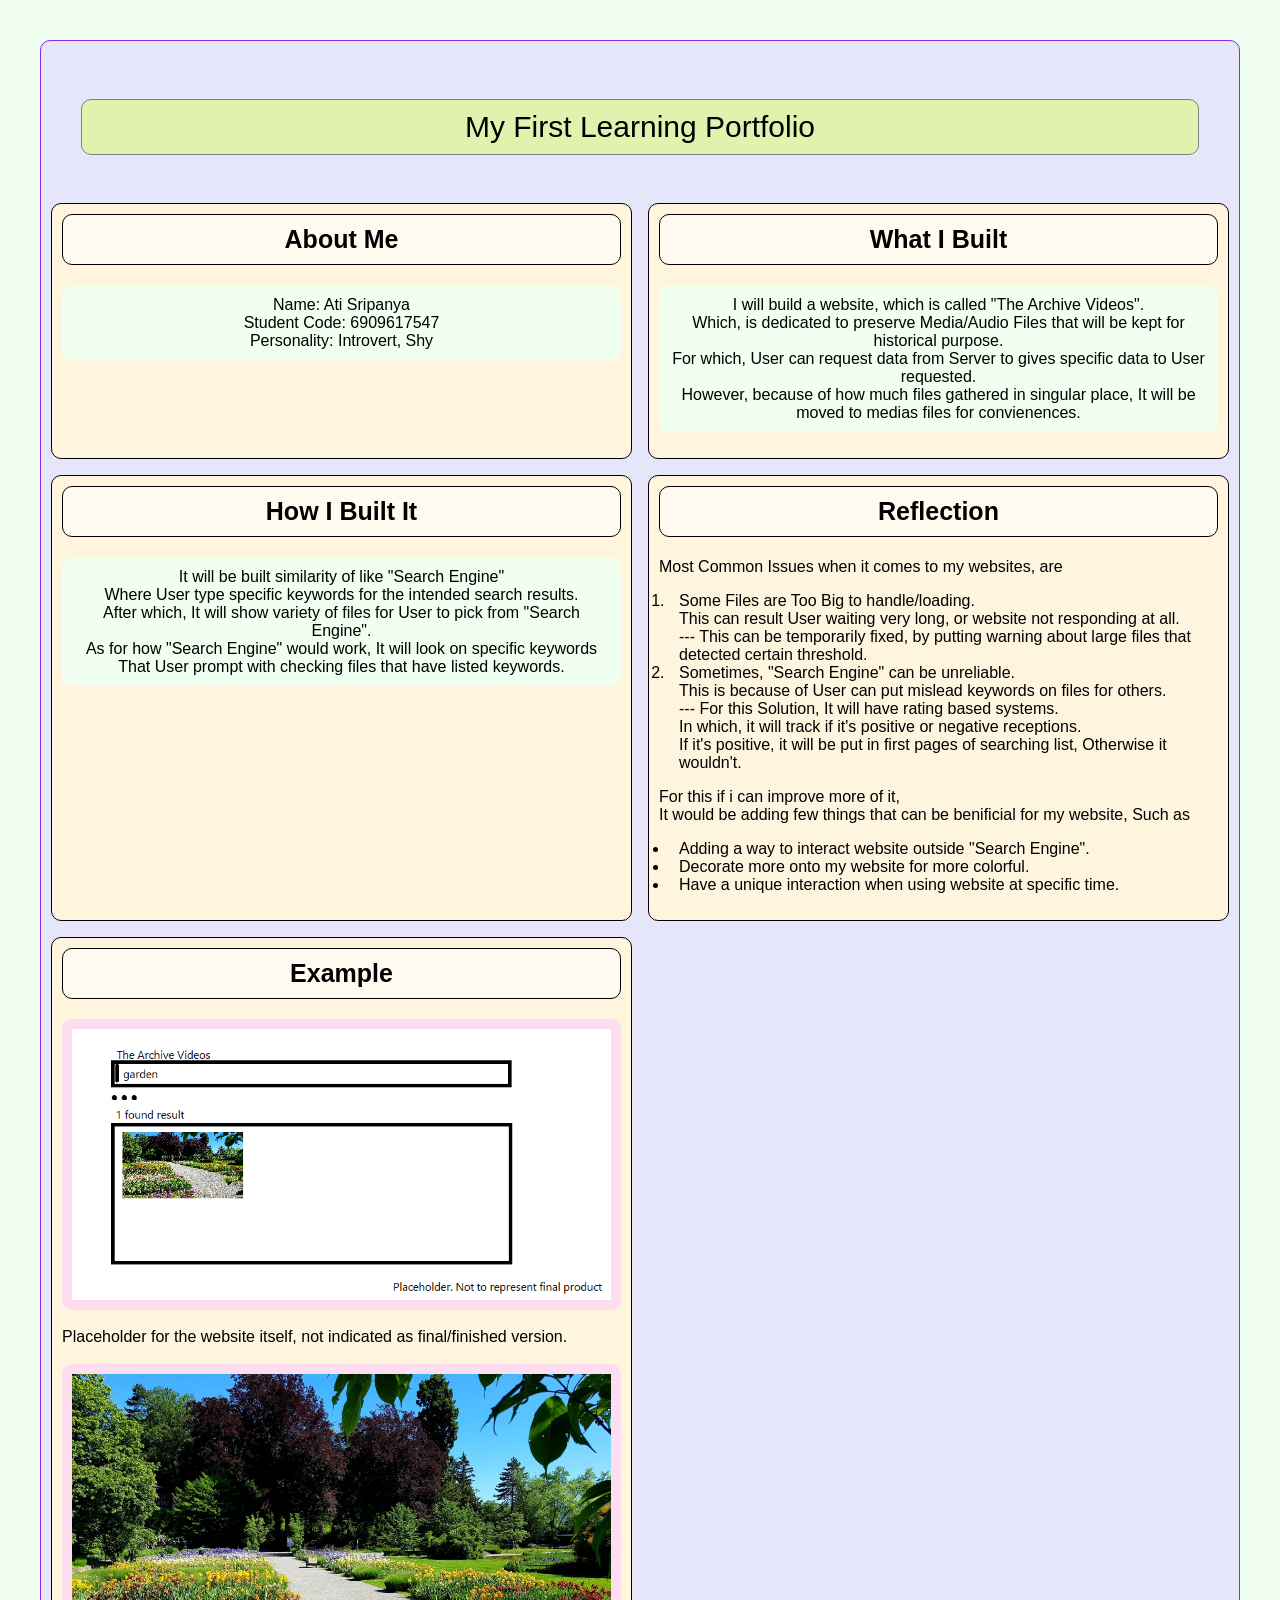
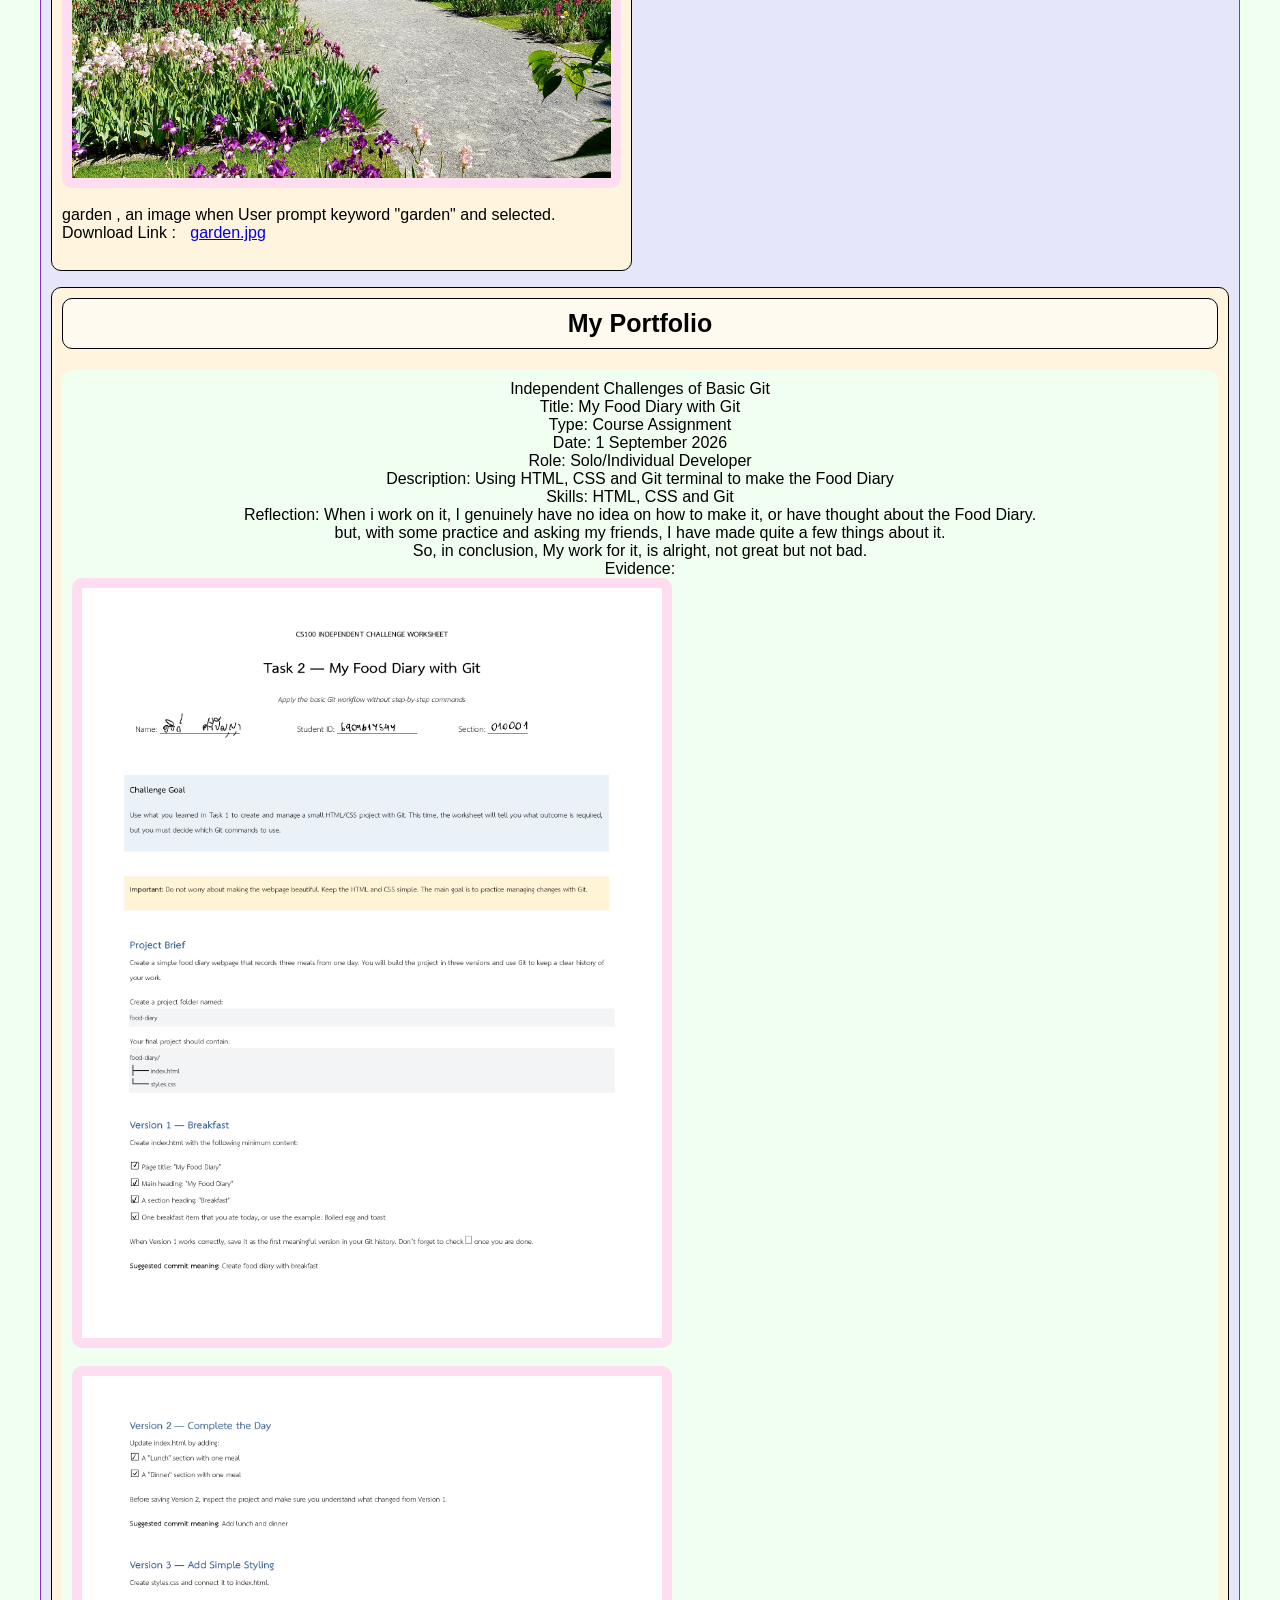
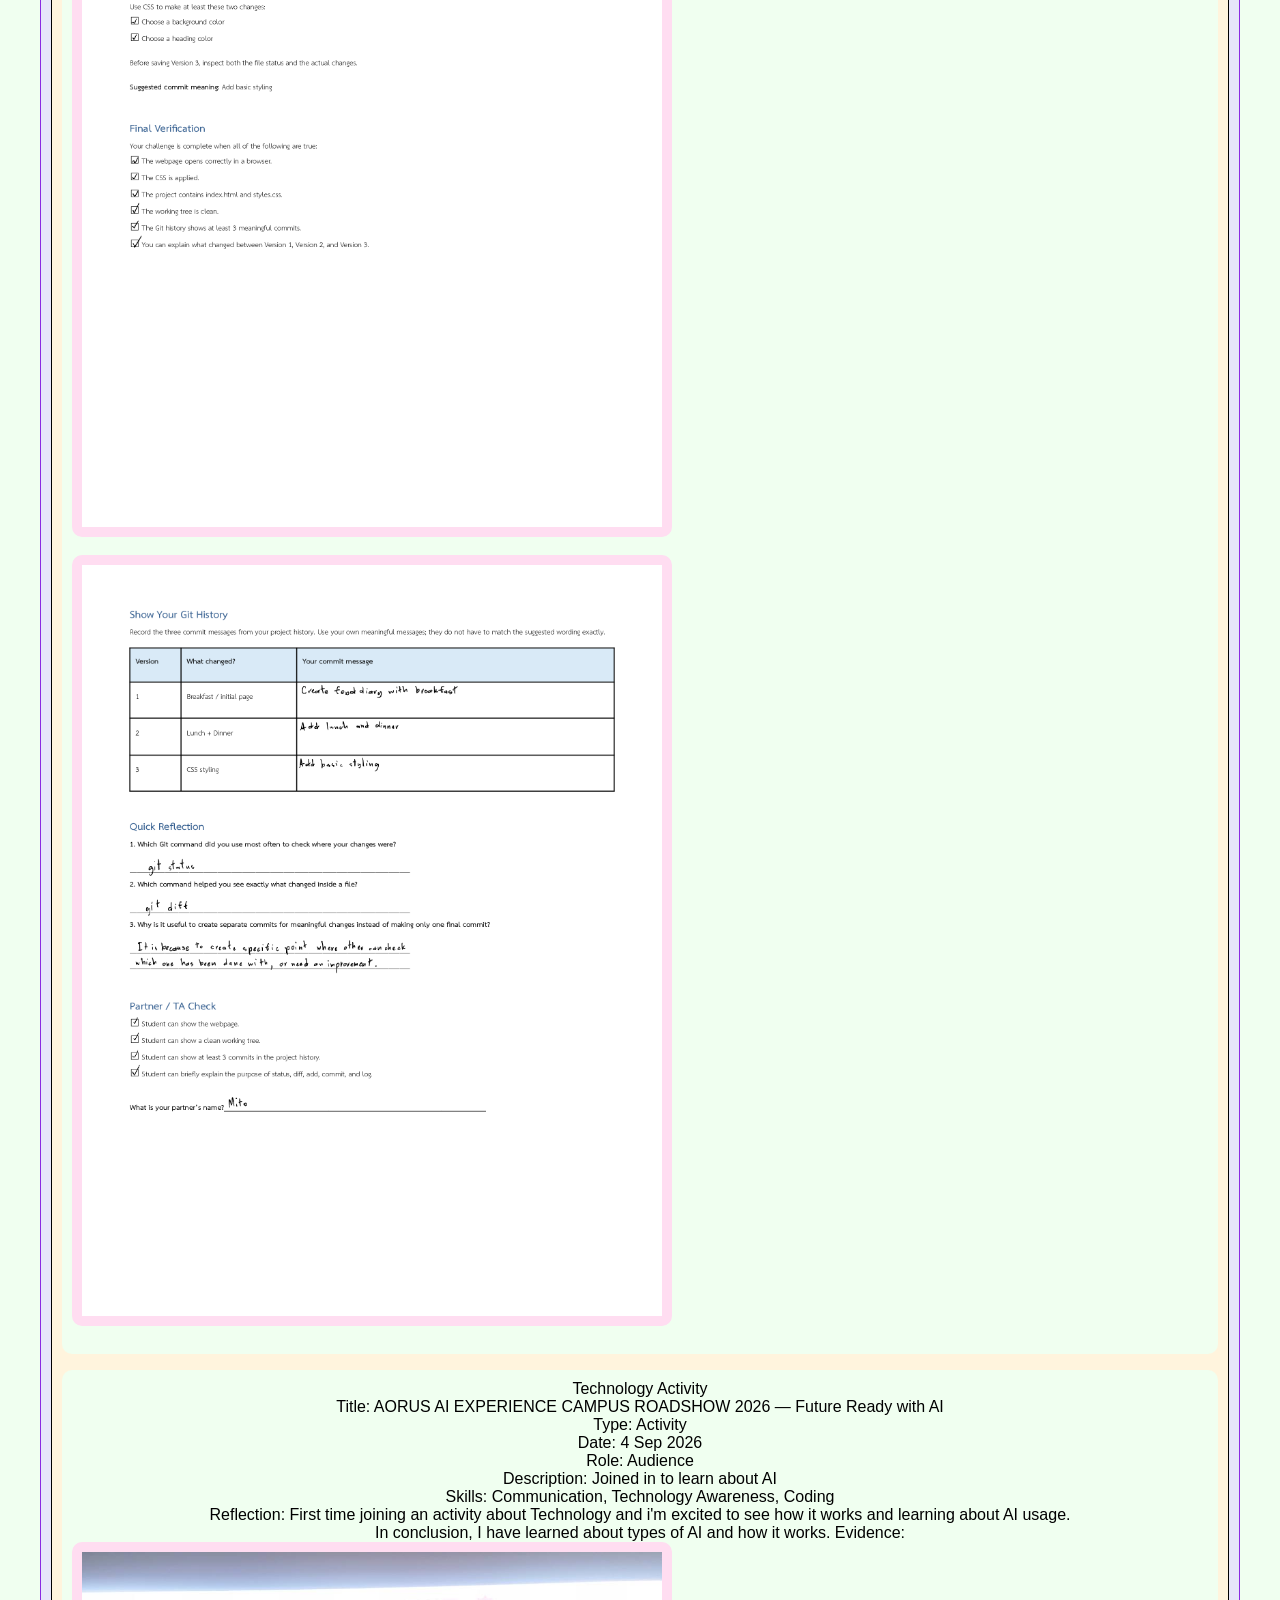
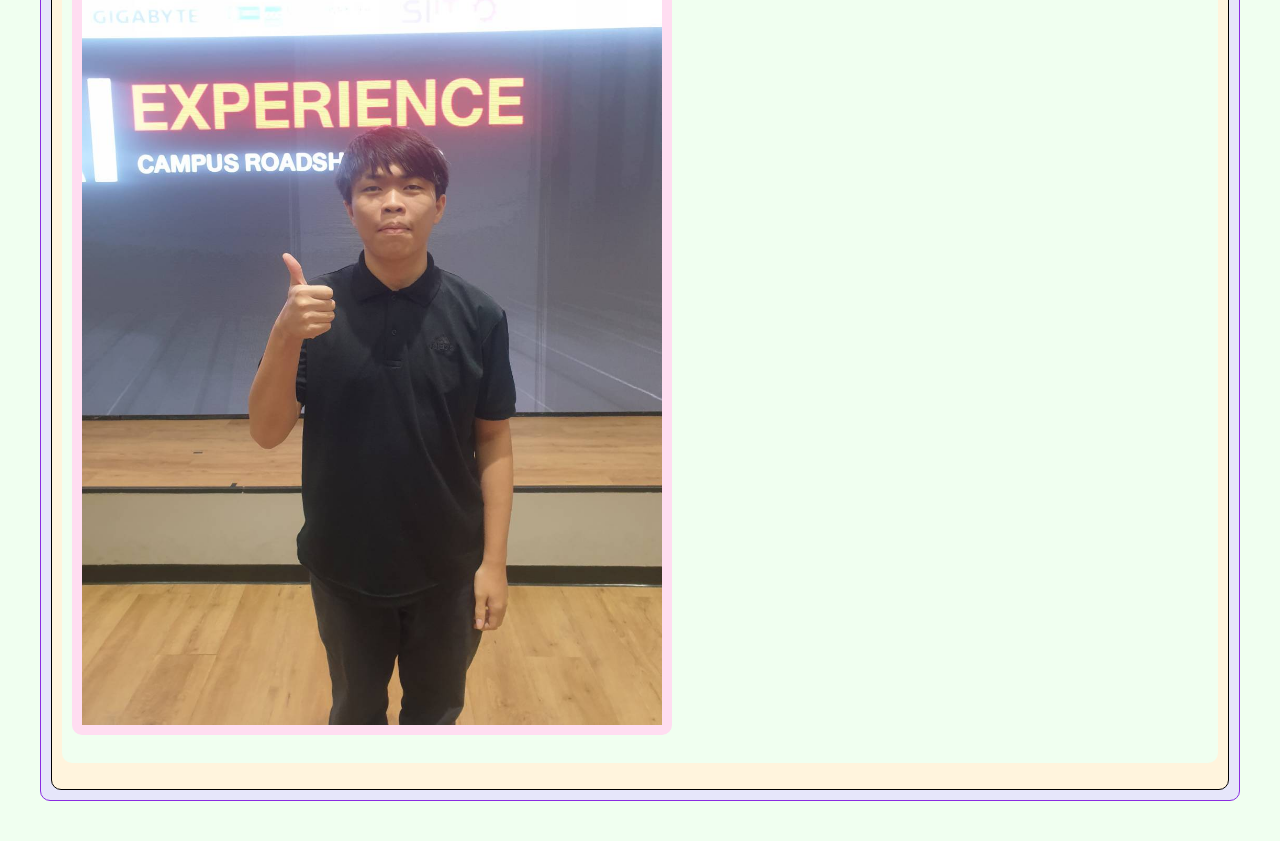
<file: A1project7547/index.html>
<!DOCTYPE html>
<html lang="en">
<head>
    <meta charset="UTF-8">
    <meta name="viewport" content="width=device-width, initial-scale=1.0">
    <link rel="stylesheet" href="css/style.css">
    <title>My First Learning Portfolio</title>
</head>
<body>
    <br><header>My First Learning Portfolio</header><br>
    <main>
        <section>
            <h2>About Me</h2>
            <p>Name: Ati Sripanya<br>Student Code: 6909617547<br>
            Personality: Introvert, Shy</p>
        </section>

        <section>
            <h2>What I Built</h2>
            <p>I will build a website, which is called "The Archive Videos".<br>
            Which, is dedicated to preserve Media/Audio Files that will be kept for historical purpose.<br>
            For which, User can request data from Server to gives specific data to User requested.<br>
            However, because of how much files gathered in singular place, It will be moved to
            medias files for convienences.</p>
        </section>
    <!--For this question, It will have web client happened as soon as User entered website,
    This is because it requires loading some example for new user that happens to stumble my website.-->
    
        <section>
            <h2>How I Built It</h2>
            <p>It will be built similarity of like "Search Engine"<br>
            Where User type specific keywords for the intended search results.<br>
            After which, It will show variety of files for User to pick from "Search Engine".<br>
            As for how "Search Engine" would work, It will look on specific keywords
            That User prompt with checking files that have listed keywords.</p>
        </section>
    <!--As for how it would improve or learning from it, It will improve "Searching" Algorithm,
    Where having specific keyword, Improves Algorithm with Efficiency and Proficiency-->
    
        <section>
            <h2>Reflection</h2>
            Most Common Issues when it comes to my websites, are
            <ol>
                <li>Some Files are Too Big to handle/loading.<br>
                This can result User waiting very long, or website not responding at all.<br>
                --- This can be temporarily fixed, by putting warning about large files that detected certain threshold.</li>
                <li>Sometimes, "Search Engine" can be unreliable.<br>
                This is because of User can put mislead keywords on files for others.<br>
                --- For this Solution, It will have rating based systems.<br>
                In which, it will track if it's positive or negative receptions.<br>
                If it's positive, it will be put in first pages of searching list, Otherwise it wouldn't.</li>
            </ol>
            For this if i can improve more of it,<br>It would be adding few things that can be benificial for my website, Such as
            <ul>
                <li>Adding a way to interact website outside "Search Engine".</li>
                <li>Decorate more onto my website for more colorful.</li>
                <li>Have a unique interaction when using website at specific time.</li>
            </ul>
        </section>
    
        <section>
            <h2>Example</h2>
            <img src="media/demo.png" width="600" height="300"><br>
            Placeholder for the website itself, not indicated as final/finished version.<br>
            <br>
            <img src="media/garden.jpg" width="466" height="300"><br>
            garden , an image when User prompt keyword "garden" and selected.<br>
            Download Link :
            <a href="media/garden.jpg" download="garden.jpg">
            garden.jpg</a>
            <br><br>
        </section>

        <section>
            <h2>My Portfolio</h2>
            <p>Independent Challenges of Basic Git<br>
            Title: My Food Diary with Git<br>
            Type: Course Assignment<br>
            Date: 1 September 2026<br>
            Role: Solo/Individual Developer<br>
            Description: Using HTML, CSS and Git terminal to make the Food Diary<br>
            Skills: HTML, CSS and Git<br>
            Reflection: When i work on it, I genuinely have no idea on how to make it, or have thought about the Food Diary.
            <br>but, with some practice and asking my friends, I have made quite a few things about it.<br>
            So, in conclusion, My work for it, is alright, not great but not bad.<br>
            Evidence: <img src="media/CS100_M4_Worksheet_Git-2_6909617547-1.png" width="600" height="300"><br>
            <img src="media/CS100_M4_Worksheet_Git-2_6909617547-2.png" width="600" height="300"><br>
            <img src="media/CS100_M4_Worksheet_Git-2_6909617547-3.png" width="600" height="300"><br>
            </p>
            <p>Technology Activity<br>
            Title: AORUS AI EXPERIENCE CAMPUS ROADSHOW 2026 — Future Ready with AI<br>
            Type: Activity<br>
            Date: 4 Sep 2026<br>
            Role: Audience<br>
            Description: Joined in to learn about AI<br>
            Skills: Communication, Technology Awareness, Coding<br>
            Reflection: First time joining an activity about Technology and i'm excited to see how it works and learning about AI usage.<br>
            In conclusion, I have learned about types of AI and how it works.
            Evidence: <img src="media/82162.jpg" width="600" height="300"><br>
            </p>
        </section>
    </main>
</body>
</html>
</file>
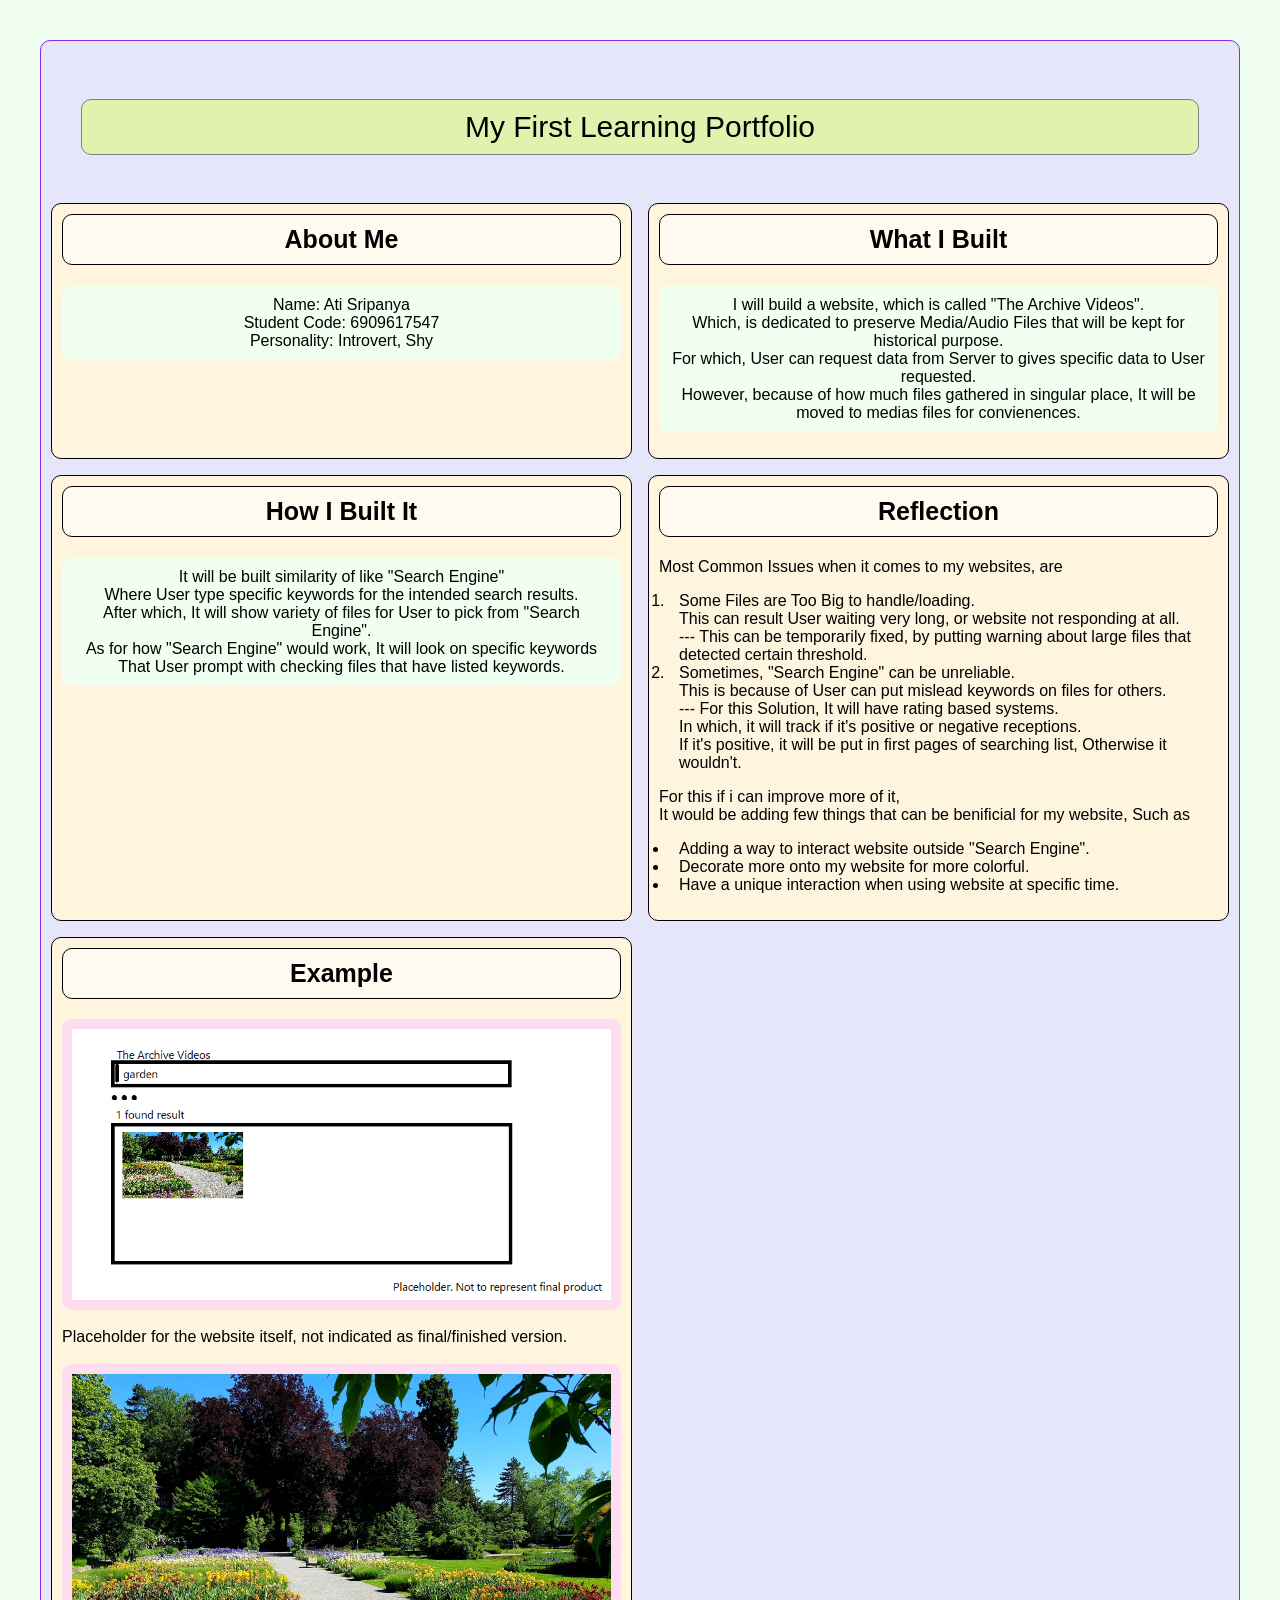
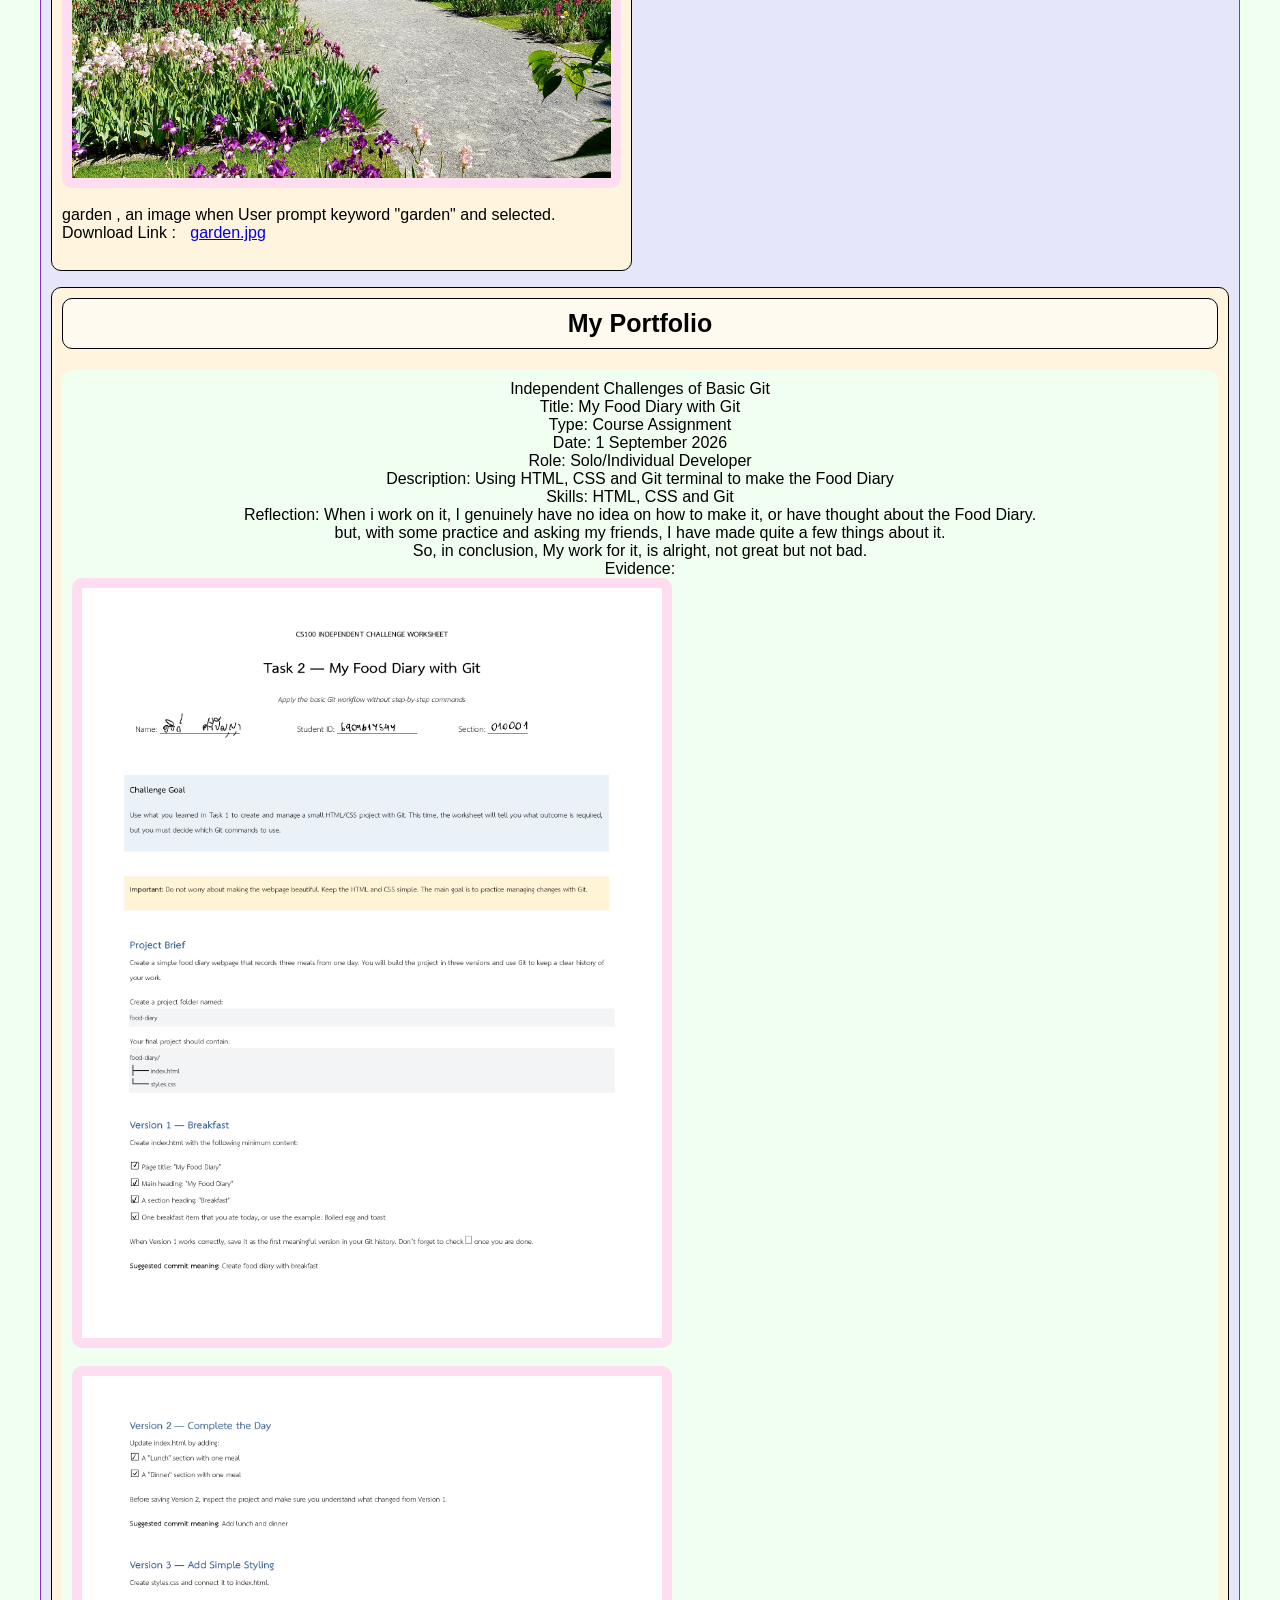
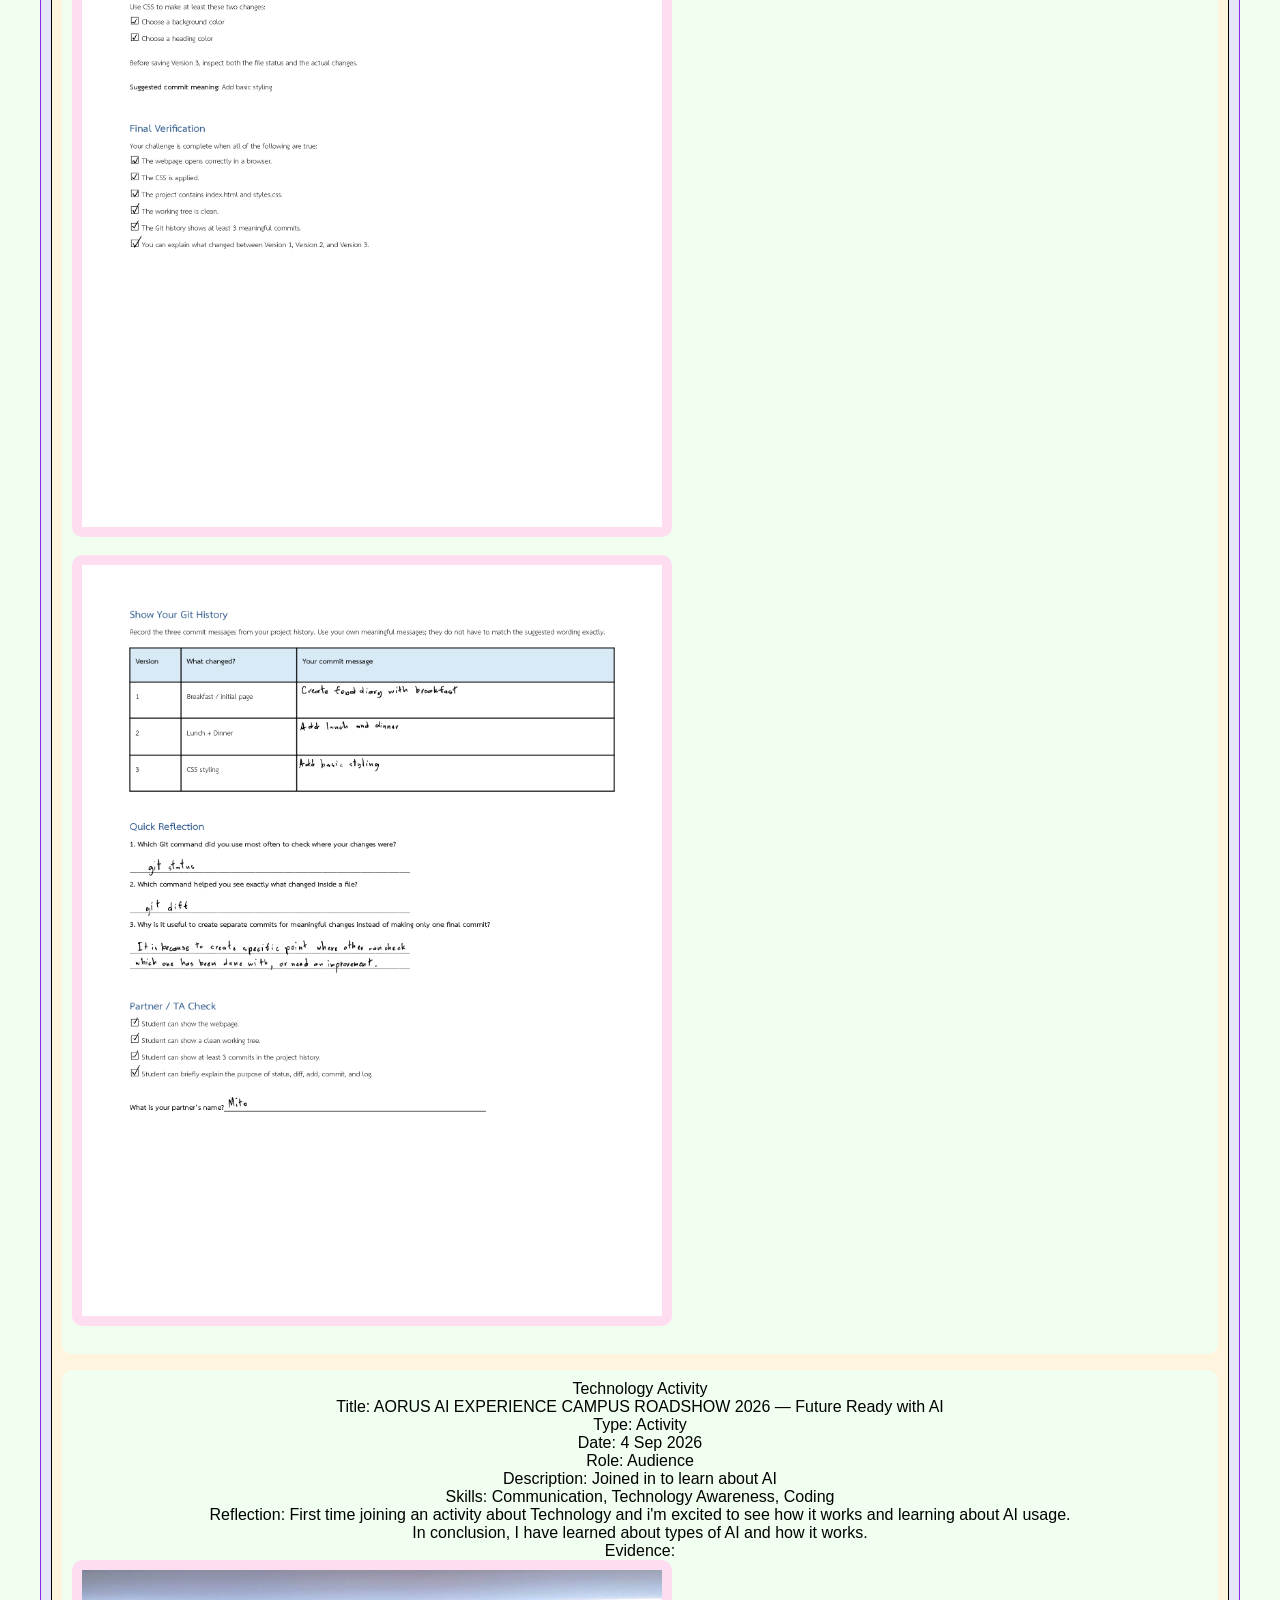
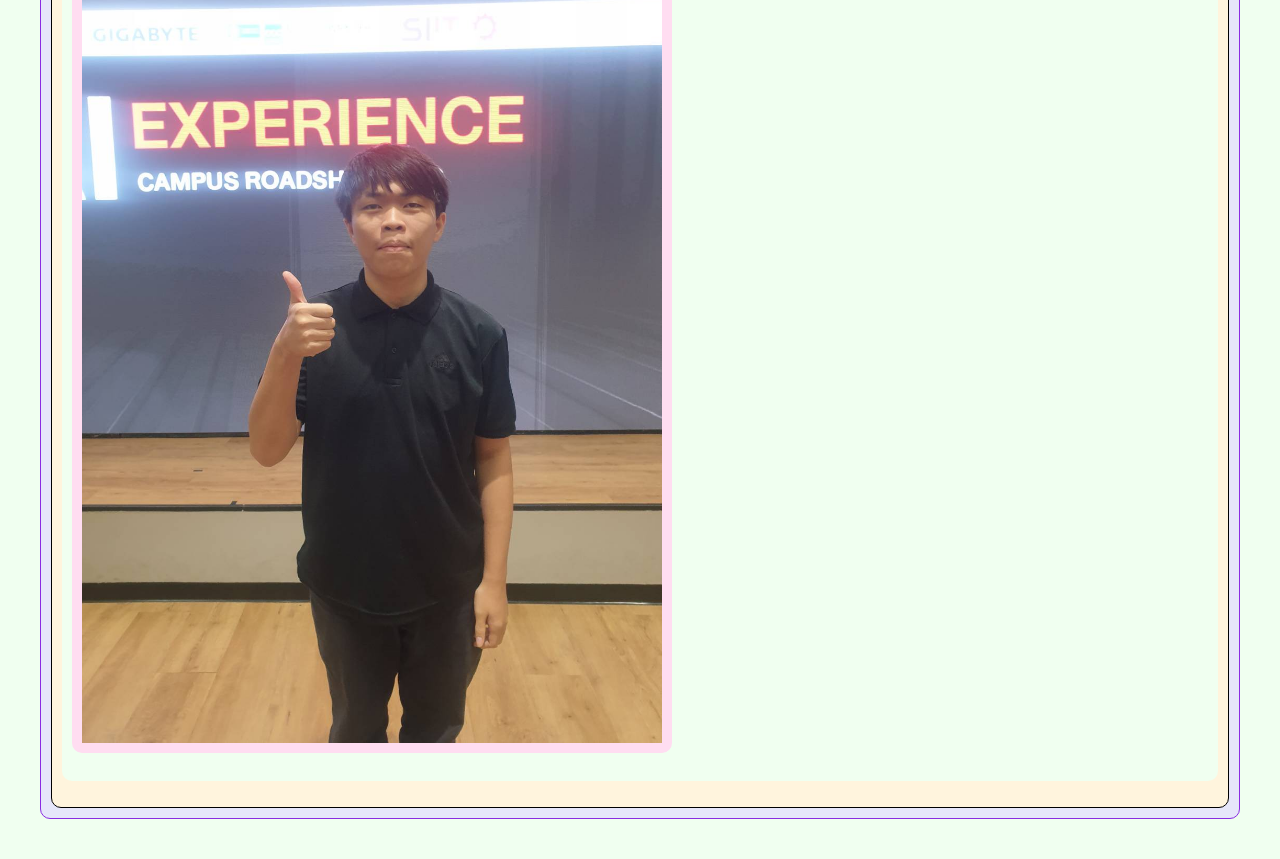
<file: A2project7547/index.html>
<!DOCTYPE html>
<html lang="en">
<head>
    <meta charset="UTF-8">
    <meta name="viewport" content="width=device-width, initial-scale=1.0">
    <link rel="stylesheet" href="css/style.css">
    <title>My First Learning Portfolio</title>
</head>
<body>
    <br><header>My First Learning Portfolio</header><br>
    <main>
        <section>
            <h2>About Me</h2>
            <p>Name: Ati Sripanya<br>Student Code: 6909617547<br>
            Personality: Introvert, Shy</p>
        </section>

        <section>
            <h2>What I Built</h2>
            <p>I will build a website, which is called "The Archive Videos".<br>
            Which, is dedicated to preserve Media/Audio Files that will be kept for historical purpose.<br>
            For which, User can request data from Server to gives specific data to User requested.<br>
            However, because of how much files gathered in singular place, It will be moved to
            medias files for convienences.</p>
        </section>
    <!--For this question, It will have web client happened as soon as User entered website,
    This is because it requires loading some example for new user that happens to stumble my website.-->
    
        <section>
            <h2>How I Built It</h2>
            <p>It will be built similarity of like "Search Engine"<br>
            Where User type specific keywords for the intended search results.<br>
            After which, It will show variety of files for User to pick from "Search Engine".<br>
            As for how "Search Engine" would work, It will look on specific keywords
            That User prompt with checking files that have listed keywords.</p>
        </section>
    <!--As for how it would improve or learning from it, It will improve "Searching" Algorithm,
    Where having specific keyword, Improves Algorithm with Efficiency and Proficiency-->
    
        <section>
            <h2>Reflection</h2>
            Most Common Issues when it comes to my websites, are
            <ol>
                <li>Some Files are Too Big to handle/loading.<br>
                This can result User waiting very long, or website not responding at all.<br>
                --- This can be temporarily fixed, by putting warning about large files that detected certain threshold.</li>
                <li>Sometimes, "Search Engine" can be unreliable.<br>
                This is because of User can put mislead keywords on files for others.<br>
                --- For this Solution, It will have rating based systems.<br>
                In which, it will track if it's positive or negative receptions.<br>
                If it's positive, it will be put in first pages of searching list, Otherwise it wouldn't.</li>
            </ol>
            For this if i can improve more of it,<br>It would be adding few things that can be benificial for my website, Such as
            <ul>
                <li>Adding a way to interact website outside "Search Engine".</li>
                <li>Decorate more onto my website for more colorful.</li>
                <li>Have a unique interaction when using website at specific time.</li>
            </ul>
        </section>
    
        <section>
            <h2>Example</h2>
            <img src="media/demo.png" width="600" height="300"><br>
            Placeholder for the website itself, not indicated as final/finished version.<br>
            <br>
            <img src="media/garden.jpg" width="466" height="300"><br>
            garden , an image when User prompt keyword "garden" and selected.<br>
            Download Link :
            <a href="media/garden.jpg" download="garden.jpg">
            garden.jpg</a>
            <br><br>
        </section>
        <!--Portfolio Section-->
        <section>
            <h2>My Portfolio</h2>
            <p>Independent Challenges of Basic Git<br>
            Title: My Food Diary with Git<br>
            Type: Course Assignment<br>
            Date: 1 September 2026<br>
            Role: Solo/Individual Developer<br>
            Description: Using HTML, CSS and Git terminal to make the Food Diary<br>
            Skills: HTML, CSS and Git<br>
            Reflection: When i work on it, I genuinely have no idea on how to make it, or have thought about the Food Diary.
            <br>but, with some practice and asking my friends, I have made quite a few things about it.<br>
            So, in conclusion, My work for it, is alright, not great but not bad.<br>
            Evidence: <img src="media/CS100_M4_Worksheet_Git-2_6909617547-1.png" width="600" height="300"><br>
            <img src="media/CS100_M4_Worksheet_Git-2_6909617547-2.png" width="600" height="300"><br>
            <img src="media/CS100_M4_Worksheet_Git-2_6909617547-3.png" width="600" height="300"><br>
            </p>
            
            <p>Technology Activity<br>
            Title: AORUS AI EXPERIENCE CAMPUS ROADSHOW 2026 — Future Ready with AI<br>
            Type: Activity<br>
            Date: 4 Sep 2026<br>
            Role: Audience<br>
            Description: Joined in to learn about AI<br>
            Skills: Communication, Technology Awareness, Coding<br>
            Reflection: First time joining an activity about Technology and i'm excited to see how it works and learning about AI usage.<br>
            In conclusion, I have learned about types of AI and how it works.<br>
            Evidence: <img src="media/82162.jpg" width="600" height="300"><br>
            </p>
        </section>
    </main>
</body>
</html>
</file>
<file: A1project7547/css/style.css>
* {
    background-color: honeydew;
    padding: 10px;
    border-color: black;
    border-radius: 10px;
}

header {
    background-color: rgb(227, 241, 175);
    font-family: Arial, Helvetica, sans-serif;
    margin: 30px;
    font-size: 30px;
    text-align: center;
    border: 1px solid gray;
}

body {
    background-color: lavender;
    margin: 30px;
    border: 1px solid blueviolet;
    font-family: Arial, Helvetica, sans-serif;
}

main {
    display: grid;
    grid-template-columns: repeat(2, minmax(0, 1fr));
    gap: 16px;
    padding: 0;
    border: 0;
    background: transparent;
}

main > section:last-child {
    grid-column: 1 / -1;
}

h2 {
    margin-top: 0;
    border: 1px solid black;
    background-color: floralwhite;
    font-size: 25px;
    text-align: center;
}

section {
    border: 1px solid black;
    background-color: rgb(255, 244, 221);
    font-family: Arial, Helvetica, sans-serif;
}

ol {
    background-color: rgb(255, 244, 221);
    font-family: Arial, Helvetica, sans-serif;
    padding-block: initial;
}

ul {  background-color: rgb(255, 244, 221);
    font-family: Arial, Helvetica, sans-serif;
    padding-block: initial;
}

li {
    background-color: rgb(255, 244, 221);
    font-family: Arial, Helvetica, sans-serif;
    padding-block: initial;
}

img {
    background-color: rgb(255, 221, 241);
    display: block;
    box-sizing: border-box;
    width: 100%;
    max-width: 600px;
    height: auto;
}

a {
    background-color: rgb(255, 244, 221);
    padding-block: initial;
}

@media (max-width: 700px) {
    body {
        margin: 12px;
    }

    main {
        grid-template-columns: 1fr;
    }

    main > section:last-child {
        grid-column: auto;
    }
}

p {
    text-align: center;





}
</file>
<file: A2project7547/css/style.css>
* {
    background-color: honeydew;
    padding: 10px;
    border-color: black;
    border-radius: 10px;
}

header {
    background-color: rgb(227, 241, 175);
    font-family: Arial, Helvetica, sans-serif;
    margin: 30px;
    font-size: 30px;
    text-align: center;
    border: 1px solid gray;
}

body {
    background-color: lavender;
    margin: 30px;
    border: 1px solid blueviolet;
    font-family: Arial, Helvetica, sans-serif;
}

main {
    display: grid;
    grid-template-columns: repeat(2, minmax(0, 1fr));
    gap: 16px;
    padding: 0;
    border: 0;
    background: transparent;
}

main > section:last-child {
    grid-column: 1 / -1;
}

h2 {
    margin-top: 0;
    border: 1px solid black;
    background-color: floralwhite;
    font-size: 25px;
    text-align: center;
}

section {
    border: 1px solid black;
    background-color: rgb(255, 244, 221);
    font-family: Arial, Helvetica, sans-serif;
}

ol {
    background-color: rgb(255, 244, 221);
    font-family: Arial, Helvetica, sans-serif;
    padding-block: initial;
}

ul {  background-color: rgb(255, 244, 221);
    font-family: Arial, Helvetica, sans-serif;
    padding-block: initial;
}

li {
    background-color: rgb(255, 244, 221);
    font-family: Arial, Helvetica, sans-serif;
    padding-block: initial;
}

img {
    background-color: rgb(255, 221, 241);
    display: block;
    box-sizing: border-box;
    width: 100%;
    max-width: 600px;
    height: auto;
}

a {
    background-color: rgb(255, 244, 221);
    padding-block: initial;
}

@media (max-width: 700px) {
    body {
        margin: 12px;
    }

    main {
        grid-template-columns: 1fr;
    }

    main > section:last-child {
        grid-column: auto;
    }
}

p {
    text-align: center;





}
</file>
